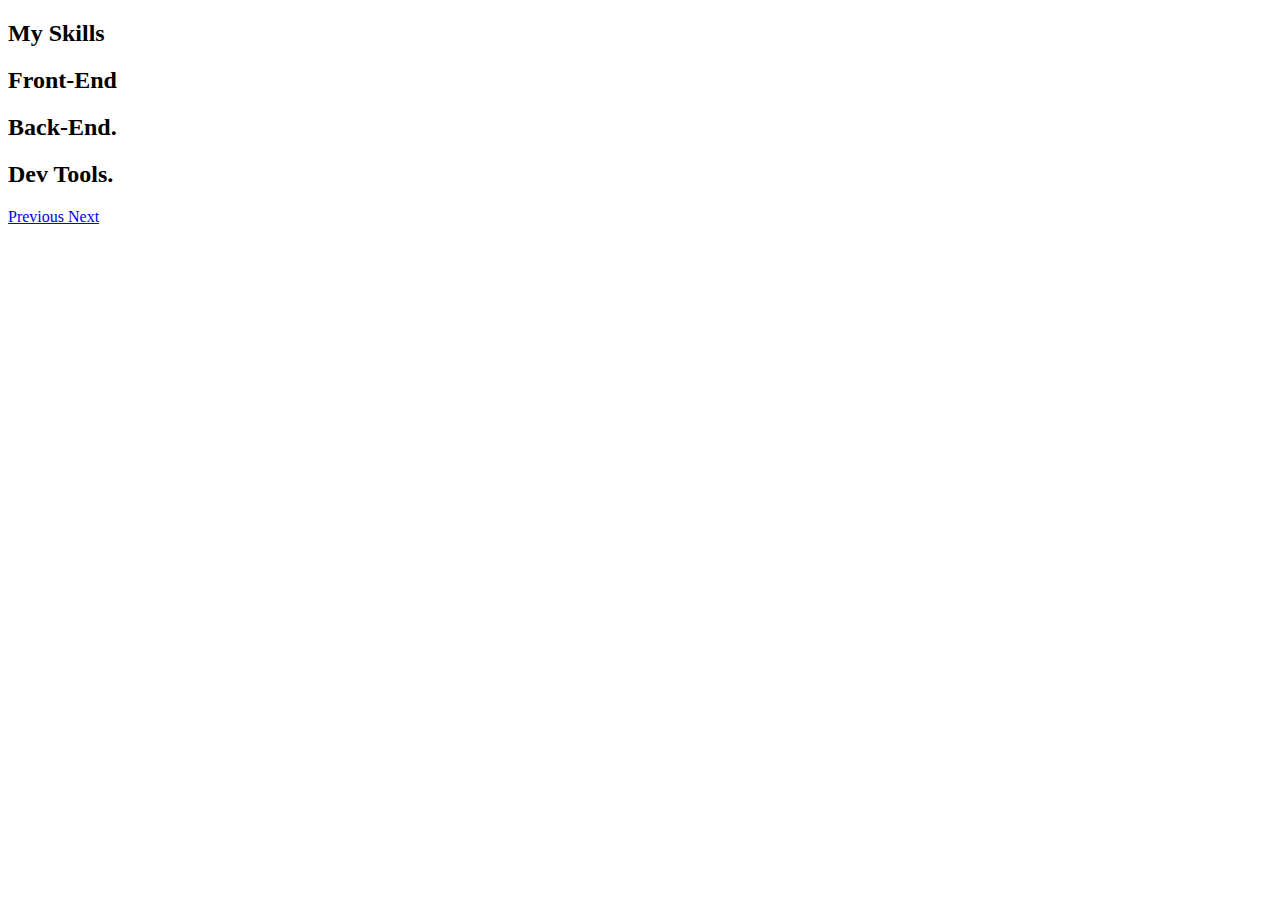
<file: portfolio/skills.html>
<!DOCTYPE html>
<html lang="en">
<head>
    <meta charset="UTF-8">
    <meta name="viewport" content="width=device-width, initial-scale=1.0">
    <meta http-equiv="X-UA-Compatible" content="ie=edge">
    <title>Document</title>
</head>
<body>
        <section id="skills">
                <h2 class="skill-box">My Skills</h2>
                <div id="carouselExampleControls" class="carousel slide" data-ride="carousel">
                    <div class="carousel-inner">
                      <div class="carousel-item active">
                        <h2 class="skill-box">Front-End</h2>
                    
                        
                      </div>
                      <div class="carousel-item">
                        <h2 class="skill-box">Back-End.</h2>
                        
              
                      </div>
                      <div class="carousel-item">
                            <h2 class="skill-box">Dev Tools.</h2>
                            
                  
                          </div>
                      
                    </div>
                    <a class="carousel-control-prev" href="#carouselExampleControls" role="button" data-slide="prev">
                      <span class="carousel-control-prev-icon" aria-hidden="true"></span>
                      <span class="sr-only">Previous</span>
                    </a>
                    <a class="carousel-control-next" href="#carouselExampleControls" role="button" data-slide="next">
                      <span class="carousel-control-next-icon" aria-hidden="true"></span>
                      <span class="sr-only">Next</span>
                    </a>
                  </div>
            </section>
            <!--end skills-->
</body>
</html>
</file>
